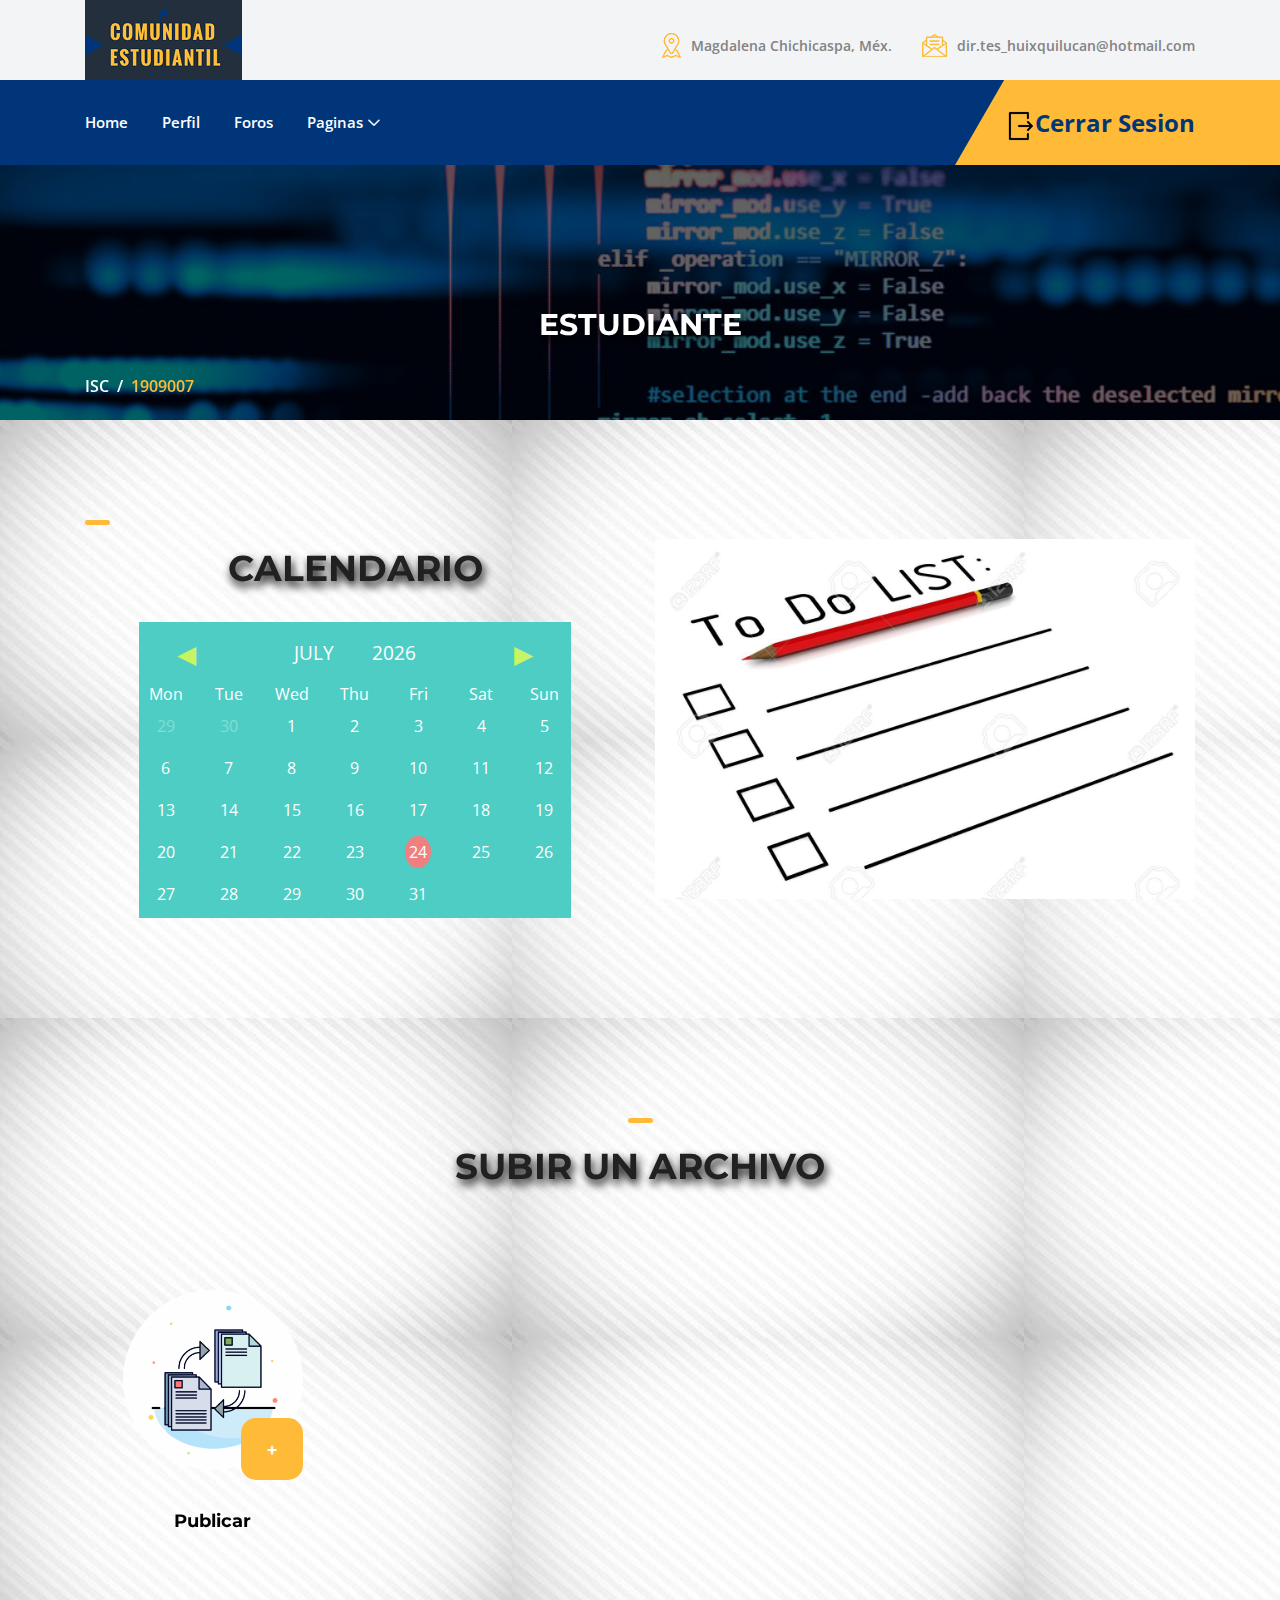
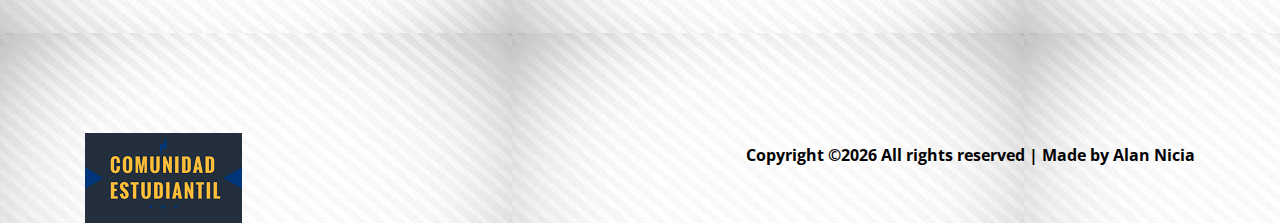
<file: perfil.html>
<!DOCTYPE html>
<html lang="es">

<head>
    <meta charset="UTF-8">
    <meta name="description" content="">
    <meta http-equiv="X-UA-Compatible" content="IE=edge">
    <meta name="viewport" content="width=device-width, initial-scale=1, shrink-to-fit=no">
    <!-- The above 4 meta tags *must* come first in the head; any other head content must come *after* these tags -->

    <!-- Title -->
    <title>Comunidad Estudiantil - Perfil</title>

    <!-- Favicon -->
    <link rel="icon" href="img/core-img/iconoprin.png">

    <!-- Stylesheet -->
    <link rel="stylesheet" href="style.css">
    <link rel="stylesheet" href="css/estilos.css">

</head>

<body>
    <!-- Preloader -->
    <div class="preloader d-flex align-items-center justify-content-center">
        <div class="lds-ellipsis">
            <div></div>
            <div></div>
            <div></div>
            <div></div>
        </div>
    </div>

    <!-- ##### Header Area Start ##### -->
    <header class="header-area">
        <!-- Top Header Area -->
        <div class="top-header-area">
            <div class="container h-100">
                <div class="row h-100 align-items-center">
                    <div class="col-12 d-flex justify-content-between">
                        <!-- Logo Area -->
                        <div class="logo">
                            <a href="index.html"><img src="img/core-img/logprin.png" alt=""></a>
                        </div>

                        <!-- Top Contact Info -->
                        <div class="top-contact-info d-flex align-items-center">
                            <a href="#" data-toggle="tooltip" data-placement="bottom" title="Barrio, El Río s/n, 52773 Magdalena Chichicaspa, Méx."><img src="img/core-img/placeholder.png" alt=""> <span>Magdalena Chichicaspa, Méx.</span></a>
                            <a href="#" data-toggle="tooltip" data-placement="bottom" title="dir.tes_huixquilucan@hotmail.com"><img src="img/core-img/message.png" alt=""> <span>dir.tes_huixquilucan@hotmail.com</span></a>
                        </div>
                    </div>
                </div>
            </div>
        </div>

        <!-- Navbar Area -->
        <div class="credit-main-menu" id="sticker">
            <div class="classy-nav-container breakpoint-off">
                <div class="container">
                    <!-- Menu -->
                    <nav class="classy-navbar justify-content-between" id="creditNav">

                        <!-- Navbar Toggler -->
                        <div class="classy-navbar-toggler">
                            <span class="navbarToggler"><span></span><span></span><span></span></span>
                        </div>

                        <!-- Menu -->
                        <div class="classy-menu">

                            <!-- Close Button -->
                            <div class="classycloseIcon">
                                <div class="cross-wrap"><span class="top"></span><span class="bottom"></span></div>
                            </div>

                            <!-- Nav Start -->
                            <div class="classynav">
                                <ul>
                                    <li><a href="index.html">Home</a></li>
                                    <li><a href="perfil.html">Perfil</a></li>
                                    <li><a href="foros.html">Foros</a></li>
                                    <li><a href="#">Paginas</a>
                                        <ul class="dropdown">
                                            <li><a href="index.html">Home</a></li>
                                            <li><a href="perfil.html">Perfil</a></li>
                                            <li><a href="foros.html">Foros</a></li>
                                            <li><a href="registrarse.html">Registrarse</a></li>
                                        </ul>
                                    </li>
                                </ul>
                            </div>
                            <!-- Nav End -->
                        </div>

                        <!-- Contact -->
                        <div class="contact">
                            <a href="#"><img src="img/core-img/logout.ico" alt="">Cerrar Sesion</a>
                        </div>
                    </nav>
                </div>
            </div>
        </div>
    </header>
    <!-- ##### Header Area End ##### -->

    <!-- ##### Breadcrumb Area Start ##### -->
    <section class="breadcrumb-area bg-img bg-overlay jarallax" style="background-image: url(img/bg-img/1.png);">

        <div class="container h-100">
            <div class="row h-100 align-items-center">
                <div class="col-12">
                    <div class="breadcrumb-content">
                        <h2><br><br><br>Estudiante</h2>
                        <nav aria-label="breadcrumb">
                            <ol class="breadcrumb">
                                <li class="breadcrumb-item"><a href="#">ISC</a></li>
                                <li class="breadcrumb-item active" aria-current="page">1909007</li>
                            </ol>
                        </nav>
                    </div>
                </div>
            </div>
        </div>
    </section>
    <!-- ##### Breadcrumb Area End ##### -->

    <!-- ##### About Area Start ###### -->
    <section class="miscellaneous-area bg-gray section-padding-100-0" style="background-image: url(img/bg-img/blanco.jpg);">
        <div class="container">
            <div class="row align-items-center">
                <div class="col-12 col-md-6">
                    <div class="about-content mb-100">
                        <!-- Section Heading -->
                        <div class="section-heading">
                            <div class="line"></div>
                            <h2>Calendario</h2>
                        </div>
<!--##Inicia Calendario-->
                        <div class="calendar">
                            <div class="calendar__info">
                                <div class="calendar__prev" id="prev-month">&#9664;</div>
                                <div class="calendar__month" id="month"></div>
                                <div class="calendar__year" id="year"></div>
                                <div class="calendar__next" id="next-month">&#9654;</div>
                            </div>

                            <div class="calendar__week">
                                <div class="calendar__day calendar__item">Mon</div>
                                <div class="calendar__day calendar__item">Tue</div>
                                <div class="calendar__day calendar__item">Wed</div>
                                <div class="calendar__day calendar__item">Thu</div>
                                <div class="calendar__day calendar__item">Fri</div>
                                <div class="calendar__day calendar__item">Sat</div>
                                <div class="calendar__day calendar__item">Sun</div>
                            </div>

                            <div class="calendar__dates" id="dates"></div>
                        </div>
                    </div>
                </div>
                <div class="col-12 col-md-6">
                    <div class="about-thumbnail mb-100">
                        <img src="img/bg-img/tareas.jpg" alt="">
                    </div>

                </div>
            </div>
        </div>
    </section>
    <!-- ##### About Area End ###### -->

    <!-- ##### Team Member Area Start ##### -->
        <section class="miscellaneous-area bg-gray section-padding-100-0" style="background-image: url(img/bg-img/blanco.jpg);">
        <div class="container">
            <div class="row">
                <div class="col-12">
                    <!-- Section Heading -->
                    <div class="section-heading text-center mb-100">
                        <div class="line"></div>
                        <h2>Subir un archivo</h2>
                    </div>
                </div>
            </div>

            <div class="row">

                <!-- Single Team Member Area -->
                <div class="col-12 col-sm-6 col-lg-3">
                    <div class="single-team-member-area mb-100">
                        <div class="team-thumb">
                            <img src="img/bg-img/comp.jpg" alt="">
                            <!-- View More -->
                            <div class="view-more">
                                <a href="#">+</a>
                            </div>
                        </div>
                        <div class="team-info">
                            <h5>Publicar</h5>
                        </div>
                    </div>
                </div>
    </section>
    <!-- ##### Team Member Area End ##### -->

        <!-- Copywrite Area -->
            <section class="miscellaneous-area bg-gray section-padding-100-0" style="background-image: url(img/bg-img/blanco.jpg);">
        <div class="copywrite-area">
            <div class="container">
                <div class="row">
                    <div class="col-12">
                        <div class="copywrite-content d-flex flex-wrap justify-content-between align-items-center">
                            <!-- Footer Logo -->
                            <a href="index.html" class="footer-logo"><img src="img/core-img/logprin.png" alt=""></a>

                            <!-- Copywrite Text -->
                            <p class="copywrite-text"><a href="#"><!-- Link back to Colorlib can't be removed. Template is licensed under CC BY 3.0. -->
Copyright &copy;<script>document.write(new Date().getFullYear());</script> All rights reserved | Made by <a href="https://www.facebook.com/people/Lance-Nicia/100002253748247" target="_blank">Alan Nicia</a>
<!-- Link back to Colorlib can't be removed. Template is licensed under CC BY 3.0. --></p>
                        </div>
                    </div>
                </div>
            </div>
        </div>
    </footer>
    <!-- ##### Footer Area Start ##### -->

    <!-- ##### All Javascript Script ##### -->
    <!-- jQuery-2.2.4 js -->
    <script src="js/jquery/jquery-2.2.4.min.js"></script>
    <!-- Popper js -->
    <script src="js/bootstrap/popper.min.js"></script>
    <!-- Bootstrap js -->
    <script src="js/bootstrap/bootstrap.min.js"></script>
    <!-- All Plugins js -->
    <script src="js/plugins/plugins.js"></script>
    <!-- Active js -->
    <script src="js/active.js"></script>
    <script type="text/javascript" src="js/acciones.js"></script>
</body>

</html>
</file>
<file: style.css>
/* [Core Stylesheet - 1.0] */
/* :: 1.0 Import Fonts */
@import url("https://fonts.googleapis.com/css?family=Montserrat:300,400,500,600,700|Open+Sans:300,400,600,700");
/* :: 2.0 Import All CSS */
@import url(css/bootstrap.min.css);
@import url(css/classy-nav.css);
@import url(css/owl.carousel.min.css);
@import url(css/animate.css);
@import url(css/font-awesome.min.css);
@import url(css/credit-icon.css);
/* :: 3.0 Base CSS */
* {
  margin: 0;
  padding: 0; }

body {
  font-family: "Open Sans", sans-serif;
  font-size: 14px; }

h1,
h2,
h3,
h4,
h5,
h6 {
  font-family: "Montserrat", sans-serif;
  color: #000000;
  line-height: 1.3;
  font-weight: 700; }

p {
  color: #838383;
  font-size: 15px;
  line-height: 2;
  font-weight: 400; }

a,
a:hover,
a:focus {
  -webkit-transition-duration: 500ms;
  transition-duration: 500ms;
  text-decoration: none;
  outline: 0 solid transparent;
  color: #000000;
  font-weight: 700;
  font-size: 16px; }

ul,
ol {
  margin: 0; }
  ul li,
  ol li {
    list-style: none; }

img {
  height: auto;
  max-width: 100%; }

/* :: 3.1.0 Spacing */
.mt-15 {
  margin-top: 15px !important; }

.mt-30 {
  margin-top: 30px !important; }

.mt-50 {
  margin-top: 50px !important; }

.mt-70 {
  margin-top: 70px !important; }

.mt-100 {
  margin-top: 100px !important; }

.mb-15 {
  margin-bottom: 15px !important; }

.mb-30 {
  margin-bottom: 30px !important; }

.mb-50 {
  margin-bottom: 50px !important; }

.mb-70 {
  margin-bottom: 70px !important; }

.mb-100 {
  margin-bottom: 100px !important; }

.ml-15 {
  margin-left: 15px !important; }

.ml-30 {
  margin-left: 30px !important; }

.ml-50 {
  margin-left: 50px !important; }

.mr-15 {
  margin-right: 15px !important; }

.mr-30 {
  margin-right: 30px !important; }

.mr-50 {
  margin-right: 50px !important; }

/* :: 3.2.0 Height */
.height-400 {
  height: 400px !important; }

.height-500 {
  height: 500px !important; }

.height-600 {
  height: 600px !important; }

.height-700 {
  height: 700px !important; }

.height-800 {
  height: 800px !important; }

/* :: 3.3.0 Section Padding */
.section-padding-100 {
  padding-top: 100px;
  padding-bottom: 100px; }

.section-padding-100-0 {
  padding-top: 100px;
  padding-bottom: 0; }

.section-padding-0-100 {
  padding-top: 0;
  padding-bottom: 100px; }

.section-padding-100-70 {
  padding-top: 100px;
  padding-bottom: 70px; }

/* :: 3.4.0 Preloader */
.preloader {
  background-color: #003679;
  width: 100%;
  height: 100%;
  position: fixed;
  top: 0;
  left: 0;
  right: 0;
  z-index: 99999; }
  .preloader .lds-ellipsis {
    display: inline-block;
    position: relative;
    width: 64px;
    height: 64px; }
    .preloader .lds-ellipsis div {
      position: absolute;
      top: 27px;
      width: 11px;
      height: 11px;
      border-radius: 50%;
      background: #ffbb38;
      animation-timing-function: cubic-bezier(0, 1, 1, 0); }
      .preloader .lds-ellipsis div:nth-child(1) {
        left: 6px;
        -webkit-animation: lds-ellipsis1 0.6s infinite;
        animation: lds-ellipsis1 0.6s infinite; }
      .preloader .lds-ellipsis div:nth-child(2) {
        left: 6px;
        -webkit-animation: lds-ellipsis2 0.6s infinite;
        animation: lds-ellipsis2 0.6s infinite; }
      .preloader .lds-ellipsis div:nth-child(3) {
        left: 26px;
        -webkit-animation: lds-ellipsis2 0.6s infinite;
        animation: lds-ellipsis2 0.6s infinite; }
      .preloader .lds-ellipsis div:nth-child(4) {
        left: 45px;
        -webkit-animation: lds-ellipsis3 0.6s infinite;
        animation: lds-ellipsis3 0.6s infinite; }

@-webkit-keyframes lds-ellipsis1 {
  0% {
    -webkit-transform: scale(0);
    transform: scale(0); }
  100% {
    -webkit-transform: scale(1);
    transform: scale(1); } }
@keyframes lds-ellipsis1 {
  0% {
    -webkit-transform: scale(0);
    transform: scale(0); }
  100% {
    -webkit-transform: scale(1);
    transform: scale(1); } }
@-webkit-keyframes lds-ellipsis3 {
  0% {
    -webkit-transform: scale(1);
    transform: scale(1); }
  100% {
    -webkit-transform: scale(0);
    transform: scale(0); } }
@keyframes lds-ellipsis3 {
  0% {
    -webkit-transform: scale(1);
    transform: scale(1); }
  100% {
    -webkit-transform: scale(0);
    transform: scale(0); } }
@-webkit-keyframes lds-ellipsis2 {
  0% {
    -webkit-transform: translate(0, 0);
    transform: translate(0, 0); }
  100% {
    -webkit-transform: translate(19px, 0);
    transform: translate(19px, 0); } }
@keyframes lds-ellipsis2 {
  0% {
    -webkit-transform: translate(0, 0);
    transform: translate(0, 0); }
  100% {
    -webkit-transform: translate(19px, 0);
    transform: translate(19px, 0); } }
/* :: 3.5.0 Miscellaneous */
.jarallax {
  position: relative;
  z-index: 0; }

.jarallax > .jarallax-img {
  position: absolute;
  object-fit: cover;
  font-family: 'object-fit: cover;';
  top: 0;
  left: 0;
  width: 100%;
  height: 100%;
  z-index: -1; }

.section-heading {
  position: relative;
  z-index: 1;
  margin-bottom: 30px; }
  .section-heading .line {
    width: 25px;
    height: 5px;
    border-radius: 3px;
    background-color: #ffbb38;
    margin-bottom: 20px; }
  .section-heading p {
    font-size: 12px;
    margin-bottom: 0;
    letter-spacing: 2px;
    color: #a5a5a5;
    text-transform: uppercase; }
  .section-heading h2 {
    font-size: 36px;
    color: #212121;
    font-weight: 700;
    margin-bottom: 0; }
    @media only screen and (min-width: 992px) and (max-width: 1199px) {
      .section-heading h2 {
        font-size: 28px; } }
    @media only screen and (min-width: 768px) and (max-width: 991px) {
      .section-heading h2 {
        font-size: 24px; } }
    @media only screen and (max-width: 767px) {
      .section-heading h2 {
        font-size: 24px; } }
  .section-heading.white .line {
    background-color: #ffffff; }
  .section-heading.white p,
  .section-heading.white h2 {
    color: #ffffff; }
  .section-heading.text-center .line {
    margin-left: auto;
    margin-right: auto; }

.box-shadow {
  position: relative;
  z-index: 1; }
  .box-shadow:hover {
    box-shadow: 0 0 24px rgba(0, 0, 0, 0.2); }

.tooltip-inner {
  background-color: #ffbb38;
  box-shadow: 0 0 24px rgba(0, 0, 0, 0.2); }

.tooltip .arrow::before {
  border-bottom-color: #ffbb38; }

.bg-img {
  background-position: center center;
  background-size: cover;
  background-repeat: no-repeat; }

.bg-white {
  background-color: #ffffff !important; }

.bg-dark {
  background-color: #000000 !important; }

.bg-transparent {
  background-color: transparent !important; }

.bg-gray {
  background-color: #f1f7f9; }

.font-bold {
  font-weight: 700; }

.font-light {
  font-weight: 300; }

.bg-overlay {
  position: relative;
  z-index: 2;
  background-position: center center;
  background-size: cover; }
  .bg-overlay::after {
    background-color: rgba(0, 0, 0, 0.61);
    position: absolute;
    z-index: -1;
    top: 0;
    left: 0;
    width: 100%;
    height: 100%;
    content: ""; }

.bg-fixed {
  background-attachment: fixed !important; }

/* :: 3.6.0 ScrollUp */
#scrollUp {
  background-color: #003679;
  border-radius: 5px 0 0 5px;
  bottom: 70px;
  color: #ffffff;
  font-size: 10px;
  padding: 12px 0;
  height: 60px;
  line-height: 1.5;
  right: 0;
  text-align: center;
  width: 35px;
  -webkit-transition-duration: 500ms;
  transition-duration: 500ms;
  font-weight: 700;
  box-shadow: 0 1px 5px 2px rgba(0, 0, 0, 0.15);
  text-transform: uppercase; }
  #scrollUp i {
    font-size: 18px;
    display: block; }
  #scrollUp:hover {
    background-color: #ffbb38;
    color: #ffffff; }

/* :: 3.7.0 Credit Button */
.credit-btn {
  -webkit-transition-duration: 500ms;
  transition-duration: 500ms;
  background-color: #ffbb38;
  position: relative;
  z-index: 1;
  display: inline-block;
  min-width: 175px;
  height: 48px;
  color: #ffffff;
  border-radius: 5px;
  padding: 0 30px;
  font-size: 14px;
  line-height: 48px;
  font-weight: 700;
  text-transform: uppercase; }
  .credit-btn:hover, .credit-btn:focus {
    font-size: 14px;
    font-weight: 700;
    background-color: #003679;
    color: #ffffff; }
  .credit-btn.btn-2 {
    background-color: #003679;
    color: #ffffff; }
    .credit-btn.btn-2:hover, .credit-btn.btn-2:focus {
      background-color: #ffbb38;
      color: #ffffff; }
  .credit-btn.btn-3 {
    background-color: transparent;
    color: #003679;
    border: 2px solid #003679;
    line-height: 44px; }
    .credit-btn.btn-3:hover, .credit-btn.btn-3:focus {
      border: 2px solid #003679;
      background-color: #003679;
      color: #ffffff; }

/* :: 4.0 Header Area CSS */
.header-area {
  position: relative;
  z-index: 1000;
  width: 100%; }
  .header-area .top-header-area {
    position: relative;
    z-index: 1;
    width: 100%;
    height: 80px;
    background-color: #f2f4f6; }
    .header-area .top-header-area .top-contact-info {
      position: relative;
      z-index: 1; }
      .header-area .top-header-area .top-contact-info a {
        display: inline-block;
        color: #838383;
        font-size: 14px;
        margin-bottom: 0;
        display: -webkit-box;
        display: -ms-flexbox;
        display: flex;
        -webkit-box-align: center;
        -ms-flex-align: center;
        -ms-grid-row-align: center;
        align-items: center;
        font-weight: 600; }
        .header-area .top-header-area .top-contact-info a img {
          margin-right: 10px; }
        @media only screen and (max-width: 767px) {
          .header-area .top-header-area .top-contact-info a span {
            display: none; } }
        .header-area .top-header-area .top-contact-info a:first-child {
          margin-right: 30px; }
        .header-area .top-header-area .top-contact-info a:hover, .header-area .top-header-area .top-contact-info a:focus {
          color: #003679; }
        @media only screen and (min-width: 768px) and (max-width: 991px) {
          .header-area .top-header-area .top-contact-info a {
            font-size: 13px; } }
  .header-area .credit-main-menu {
    position: relative;
    width: 100%;
    z-index: 1;
    background-color: #ffbb38; }
    .header-area .credit-main-menu::after {
      width: 50%;
      height: 100%;
      background-color: #003679;
      position: absolute;
      top: 0;
      left: 0;
      content: '';
      z-index: 1; }
    .header-area .credit-main-menu .classy-nav-container {
      background-color: transparent; }
    .header-area .credit-main-menu .classy-navbar {
      height: 85px;
      padding: 0;
      background-color: #003679; }
      @media only screen and (max-width: 767px) {
        .header-area .credit-main-menu .classy-navbar {
          height: 70px; } }
      .header-area .credit-main-menu .classy-navbar .classynav ul li a {
        font-weight: 600;
        text-transform: capitalize;
        font-size: 15px;
        padding: 0 15px;
        color: #ffffff; }
        .header-area .credit-main-menu .classy-navbar .classynav ul li a:hover, .header-area .credit-main-menu .classy-navbar .classynav ul li a:focus {
          color: #ffbb38; }
        @media only screen and (min-width: 992px) and (max-width: 1199px) {
          .header-area .credit-main-menu .classy-navbar .classynav ul li a {
            font-size: 14px; } }
        @media only screen and (min-width: 768px) and (max-width: 991px) {
          .header-area .credit-main-menu .classy-navbar .classynav ul li a {
            color: #003679; } }
        @media only screen and (max-width: 767px) {
          .header-area .credit-main-menu .classy-navbar .classynav ul li a {
            color: #003679; } }
      .header-area .credit-main-menu .classy-navbar .classynav > ul > li:first-child a {
        padding-left: 0; }
        @media only screen and (min-width: 768px) and (max-width: 991px) {
          .header-area .credit-main-menu .classy-navbar .classynav > ul > li:first-child a {
            padding-left: 15px; } }
        @media only screen and (max-width: 767px) {
          .header-area .credit-main-menu .classy-navbar .classynav > ul > li:first-child a {
            padding-left: 15px; } }
      .header-area .credit-main-menu .classy-navbar .classynav ul li.megamenu-item > a::after,
      .header-area .credit-main-menu .classy-navbar .classynav ul li.has-down > a::after {
        color: #ffffff; }
        @media only screen and (min-width: 768px) and (max-width: 991px) {
          .header-area .credit-main-menu .classy-navbar .classynav ul li.megamenu-item > a::after,
          .header-area .credit-main-menu .classy-navbar .classynav ul li.has-down > a::after {
            color: #003679; } }
        @media only screen and (max-width: 767px) {
          .header-area .credit-main-menu .classy-navbar .classynav ul li.megamenu-item > a::after,
          .header-area .credit-main-menu .classy-navbar .classynav ul li.has-down > a::after {
            color: #003679; } }
      .header-area .credit-main-menu .classy-navbar .classynav ul li ul li a {
        color: #003679;
        font-size: 14px; }
      .header-area .credit-main-menu .classy-navbar .contact {
        position: relative;
        z-index: 1;
        padding-left: 50px;
        height: 100%;
        overflow-y: hidden;
        overflow-x: hidden; }
        .header-area .credit-main-menu .classy-navbar .contact::before {
          width: 100%;
          height: 200%;
          content: '';
          position: absolute;
          top: 42%;
          left: 0;
          z-index: -1;
          background-color: #ffbb38;
          -webkit-transform: rotate(30deg);
          transform: rotate(30deg); }
        .header-area .credit-main-menu .classy-navbar .contact::after {
          width: 1000%;
          height: 100%;
          content: '';
          position: absolute;
          top: 0;
          left: 62px;
          z-index: -1;
          background-color: #ffbb38; }
        .header-area .credit-main-menu .classy-navbar .contact a {
          display: inline-block;
          font-size: 24px;
          color: #003679;
          font-weight: 700;
          line-height: 85px; }
          .header-area .credit-main-menu .classy-navbar .contact a:hover {
            color: #ffffff; }
          @media only screen and (min-width: 992px) and (max-width: 1199px) {
            .header-area .credit-main-menu .classy-navbar .contact a {
              font-size: 20px; } }
          @media only screen and (min-width: 768px) and (max-width: 991px) {
            .header-area .credit-main-menu .classy-navbar .contact a {
              font-size: 18px; } }
          @media only screen and (max-width: 767px) {
            .header-area .credit-main-menu .classy-navbar .contact a {
              font-size: 14px;
              line-height: 70px; } }
  .header-area .is-sticky .credit-main-menu {
    box-shadow: 0 7px 40px 0 rgba(0, 0, 0, 0.3); }

/* :: 5.0 Hero Area CSS */
.hero-area {
  position: relative;
  z-index: 1; }
  .hero-area .owl-dots {
    display: -webkit-box;
    display: -ms-flexbox;
    display: flex;
    -webkit-box-pack: center;
    -ms-flex-pack: center;
    justify-content: center;
    position: absolute;
    width: 100%;
    z-index: 100;
    bottom: 30px;
    left: 0;
    right: 0; }
    .hero-area .owl-dots .owl-dot {
      width: 8px;
      height: 8px;
      background-color: #d2d2d2;
      border-radius: 50%;
      margin: 0 6px; }
      .hero-area .owl-dots .owl-dot.active {
        background-color: #ffbb38; }
  .hero-area .owl-prev,
  .hero-area .owl-next {
    position: absolute;
    width: 46px;
    height: 46px;
    border-radius: 50%;
    top: 50%;
    margin-top: -23px;
    font-size: 18px;
    color: #ffffff;
    background-color: #003679;
    left: 20px;
    text-align: center;
    -webkit-transition-duration: 500ms;
    transition-duration: 500ms;
    line-height: 46px;
    opacity: 0;
    visibility: hidden; }
    @media only screen and (max-width: 767px) {
      .hero-area .owl-prev,
      .hero-area .owl-next {
        left: 10px; } }
    .hero-area .owl-prev:hover,
    .hero-area .owl-next:hover {
      background-color: #ffbb38;
      color: #ffffff; }
  .hero-area .owl-next {
    left: auto;
    right: 20px; }
    @media only screen and (max-width: 767px) {
      .hero-area .owl-next {
        right: 10px; } }
  .hero-area:hover .owl-next,
  .hero-area:hover .owl-prev {
    opacity: 1;
    visibility: visible; }

.single-slide {
  position: relative;
  z-index: 99;
  width: 100%;
  height: 760px;
  background-color: #ffffff;
  overflow: hidden; }
  @media only screen and (min-width: 992px) and (max-width: 1199px) {
    .single-slide {
      height: 600px; } }
  @media only screen and (min-width: 768px) and (max-width: 991px) {
    .single-slide {
      height: 600px; } }
  @media only screen and (max-width: 767px) {
    .single-slide {
      height: 600px; } }
  .single-slide .slide-bg-img {
    position: absolute;
    width: 100%;
    height: 100%;
    z-index: -12;
    top: 0;
    left: 0;
    right: 0;
    bottom: 0;
    -webkit-animation: slide-bg linear 10000ms infinite;
    animation: slide-bg linear 10000ms infinite; }
  .single-slide .slide-du-indicator {
    position: absolute;
    z-index: 10;
    width: 0;
    height: 2px;
    background-color: #ffbb38;
    left: 0;
    bottom: 0;
    -webkit-animation: slide-du-indicator linear 10000ms infinite;
    animation: slide-du-indicator linear 10000ms infinite; }
  .single-slide .welcome-text {
    position: relative;
    z-index: 1; }
    .single-slide .welcome-text h6 {
      font-size: 18px;
      font-weight: 400;
      color: #ffffff;
      margin-bottom: 15px; }
    .single-slide .welcome-text h2 {
      font-size: 70px;
      color: #ffffff;
      font-weight: 600;
      margin-bottom: 10px;
      text-transform: uppercase; }
      .single-slide .welcome-text h2 span {
        color: #ffbb38; }
      @media only screen and (min-width: 992px) and (max-width: 1199px) {
        .single-slide .welcome-text h2 {
          font-size: 48px; } }
      @media only screen and (min-width: 768px) and (max-width: 991px) {
        .single-slide .welcome-text h2 {
          font-size: 42px; } }
      @media only screen and (max-width: 767px) {
        .single-slide .welcome-text h2 {
          font-size: 24px; } }
    .single-slide .welcome-text p {
      font-size: 16px;
      color: #ffffff; }

@-webkit-keyframes slide-du-indicator {
  0% {
    width: 0; }
  100% {
    width: 100%; } }
@keyframes slide-du-indicator {
  0% {
    width: 0; }
  100% {
    width: 100%; } }
@-webkit-keyframes slide-bg {
  0% {
    -webkit-transform: scale(1.3);
    transform: scale(1.3); }
  100% {
    -webkit-transform: scale(1);
    transform: scale(1); } }
@keyframes slide-bg {
  0% {
    -webkit-transform: scale(1.3);
    transform: scale(1.3); }
  100% {
    -webkit-transform: scale(1);
    transform: scale(1); } }
/* :: 6.0 Features Area CSS */
.single-features-area {
  position: relative;
  z-index: 1; }
  .single-features-area h6 {
    font-size: 18px;
    color: #6e6e6e;
    margin-bottom: 0;
    font-family: "Open Sans", sans-serif;
    font-weight: 600;
    line-height: 1.8; }
  .single-features-area img {
    margin-bottom: 15px; }
  .single-features-area h5 {
    font-size: 18px;
    margin-bottom: 0;
    -webkit-transition-duration: 500ms;
    transition-duration: 500ms; }
    @media only screen and (min-width: 992px) and (max-width: 1199px) {
      .single-features-area h5 {
        font-size: 15px; } }
  .single-features-area:hover h5 {
    color: #ffbb38; }

/* :: 7.0 Special Feature CSS */
.special-feature-area {
  position: relative;
  z-index: 1; }
  .special-feature-area .special-feature-content {
    -webkit-box-flex: 0;
    -ms-flex: 0 0 50%;
    flex: 0 0 50%;
    max-width: 50%;
    width: 50%;
    background-color: #ffbb38; }
    @media only screen and (max-width: 767px) {
      .special-feature-area .special-feature-content {
        -webkit-box-flex: 0;
        -ms-flex: 0 0 100%;
        flex: 0 0 100%;
        max-width: 100%;
        width: 100%; } }
    .special-feature-area .special-feature-content .feature-text {
      position: relative;
      z-index: 1;
      max-width: 555px;
      margin-left: auto;
      padding-right: 70px; }
      .special-feature-area .special-feature-content .feature-text h6 {
        color: #ffffff;
        line-height: 1.7;
        margin-bottom: 50px;
        font-weight: 600; }
        @media only screen and (min-width: 768px) and (max-width: 991px) {
          .special-feature-area .special-feature-content .feature-text h6 {
            font-size: 14px; } }
        @media only screen and (max-width: 767px) {
          .special-feature-area .special-feature-content .feature-text h6 {
            font-size: 14px; } }
      @media only screen and (min-width: 992px) and (max-width: 1199px) {
        .special-feature-area .special-feature-content .feature-text {
          max-width: 465px;
          padding-right: 40px; } }
      @media only screen and (min-width: 768px) and (max-width: 991px) {
        .special-feature-area .special-feature-content .feature-text {
          max-width: 350px;
          padding-right: 20px; } }
      @media only screen and (max-width: 767px) {
        .special-feature-area .special-feature-content .feature-text {
          max-width: 100%;
          padding-right: 15px;
          padding-left: 15px; } }
  .special-feature-area .special-feature-thumbnail {
    -webkit-box-flex: 0;
    -ms-flex: 0 0 50%;
    flex: 0 0 50%;
    max-width: 50%;
    width: 50%; }
    @media only screen and (max-width: 767px) {
      .special-feature-area .special-feature-thumbnail {
        -webkit-box-flex: 0;
        -ms-flex: 0 0 100%;
        flex: 0 0 100%;
        max-width: 100%;
        width: 100%;
        height: 250px; } }
  .special-feature-area.style-2 .special-feature-content {
    background-color: #003679; }
    .special-feature-area.style-2 .special-feature-content .feature-text {
      margin-left: 0;
      margin-right: auto;
      padding-right: 0;
      padding-left: 70px; }
      @media only screen and (min-width: 992px) and (max-width: 1199px) {
        .special-feature-area.style-2 .special-feature-content .feature-text {
          padding-left: 40px; } }
      @media only screen and (min-width: 768px) and (max-width: 991px) {
        .special-feature-area.style-2 .special-feature-content .feature-text {
          padding-left: 20px; } }
      @media only screen and (max-width: 767px) {
        .special-feature-area.style-2 .special-feature-content .feature-text {
          padding-left: 15px;
          padding-right: 15px; } }

/* :: 8.0 CTA Area CSS */
.cta-area {
  position: relative;
  z-index: 1; }
  .cta-area .cta-thumbnail {
    -webkit-box-flex: 0;
    -ms-flex: 0 0 50%;
    flex: 0 0 50%;
    max-width: 50%;
    width: 50%; }
    @media only screen and (min-width: 768px) and (max-width: 991px) {
      .cta-area .cta-thumbnail {
        -webkit-box-flex: 0;
        -ms-flex: 0 0 100%;
        flex: 0 0 100%;
        max-width: 100%;
        width: 100%;
        height: 400px; } }
    @media only screen and (max-width: 767px) {
      .cta-area .cta-thumbnail {
        -webkit-box-flex: 0;
        -ms-flex: 0 0 100%;
        flex: 0 0 100%;
        max-width: 100%;
        width: 100%;
        height: 280px; } }
  .cta-area .cta-content {
    position: relative;
    z-index: 1;
    padding: 100px 5%;
    -webkit-box-flex: 0;
    -ms-flex: 0 0 50%;
    flex: 0 0 50%;
    max-width: 50%;
    width: 50%;
    background-color: #ffbb38; }
    @media only screen and (min-width: 768px) and (max-width: 991px) {
      .cta-area .cta-content {
        -webkit-box-flex: 0;
        -ms-flex: 0 0 100%;
        flex: 0 0 100%;
        max-width: 100%;
        width: 100%; } }
    @media only screen and (max-width: 767px) {
      .cta-area .cta-content {
        -webkit-box-flex: 0;
        -ms-flex: 0 0 100%;
        flex: 0 0 100%;
        max-width: 100%;
        width: 100%; } }
    .cta-area .cta-content h6 {
      color: #ffffff;
      font-weight: 600;
      font-family: "Open Sans", sans-serif;
      line-height: 1.8; }
    .cta-area .cta-content .single-skils-area .skills-text span {
      color: #ffffff;
      font-size: 18px;
      font-weight: 700; }
    .cta-area .cta-content .single-skils-area p {
      margin-bottom: 0;
      font-family: "Open Sans", sans-serif;
      letter-spacing: 2px;
      color: #ffffff;
      text-transform: uppercase; }

.cta-2-area {
  position: relative;
  z-index: 1;
  background-color: #003679;
  padding-top: 50px; }
  .cta-2-area .cta-content .cta-text {
    position: relative;
    z-index: 1;
    margin-bottom: 50px; }
    .cta-2-area .cta-content .cta-text h4 {
      color: #ffffff;
      font-family: "Open Sans", sans-serif;
      margin-bottom: 0;
      font-weight: 600; }
      @media only screen and (min-width: 768px) and (max-width: 991px) {
        .cta-2-area .cta-content .cta-text h4 {
          font-size: 18px; } }
    .cta-2-area .cta-content .cta-text p {
      color: #ffffff;
      font-size: 14px;
      margin-bottom: 0; }
    @media only screen and (max-width: 767px) {
      .cta-2-area .cta-content .cta-text {
        -webkit-box-flex: 0;
        -ms-flex: 0 0 100%;
        flex: 0 0 100%;
        max-width: 100%;
        width: 100%; } }
  .cta-2-area .cta-content .cta-btn {
    position: relative;
    z-index: 1;
    margin-bottom: 50px; }
    @media only screen and (max-width: 767px) {
      .cta-2-area .cta-content .cta-btn {
        -webkit-box-flex: 0;
        -ms-flex: 0 0 100%;
        flex: 0 0 100%;
        max-width: 100%;
        width: 100%; } }

.contact--area .section-heading h2,
.news--area .section-heading h2 {
  font-size: 24px; }

.news--area {
  position: relative;
  z-index: 1; }

.single-news-area {
  position: relative;
  z-index: 1;
  margin-bottom: 15px; }
  .single-news-area:last-child {
    margin-bottom: 0; }
  .single-news-area .news-thumbnail {
    -webkit-box-flex: 0;
    -ms-flex: 0 0 37%;
    flex: 0 0 37%;
    max-width: 37%;
    width: 37%; }
  .single-news-area .news-content {
    -webkit-box-flex: 0;
    -ms-flex: 0 0 63%;
    flex: 0 0 63%;
    max-width: 63%;
    width: 63%;
    padding-left: 15px; }
    .single-news-area .news-content span {
      font-size: 10px;
      color: #ffffff;
      background-color: #ffbb38;
      padding: 3px 15px;
      border-radius: 30px;
      display: inline-block;
      margin-bottom: 5px; }
    .single-news-area .news-content a {
      display: block;
      font-weight: 400;
      font-size: 16px;
      margin-bottom: 0; }
      .single-news-area .news-content a:hover, .single-news-area .news-content a:focus {
        color: #ffbb38; }
    .single-news-area .news-content .news-meta a {
      position: relative;
      z-index: 1;
      display: inline-block;
      font-size: 12px;
      color: #838383;
      font-weight: 600;
      margin-bottom: 0;
      line-height: 1; }
      .single-news-area .news-content .news-meta a img {
        margin-right: 5px; }
      .single-news-area .news-content .news-meta a:last-child {
        margin-left: 31px; }
        .single-news-area .news-content .news-meta a:last-child::after {
          content: '|';
          position: absolute;
          top: 0;
          left: -20px;
          z-index: 1; }
      .single-news-area .news-content .news-meta a:hover, .single-news-area .news-content .news-meta a:focus {
        color: #ffbb38; }
      @media only screen and (min-width: 992px) and (max-width: 1199px) {
        .single-news-area .news-content .news-meta a {
          font-size: 10px; } }
      @media only screen and (max-width: 767px) {
        .single-news-area .news-content .news-meta a {
          font-size: 10px; } }

.contact--area {
  position: relative;
  z-index: 1; }
  .contact--area .contact-content {
    padding: 55px 45px;
    background-color: #ffffff;
    border: 1px solid #afbace; }
    @media only screen and (min-width: 992px) and (max-width: 1199px) {
      .contact--area .contact-content {
        padding: 30px; } }
    @media only screen and (max-width: 767px) {
      .contact--area .contact-content {
        padding: 20px; } }
    .contact--area .contact-content .single-contact-content {
      position: relative;
      z-index: 1;
      margin-bottom: 45px; }
      .contact--area .contact-content .single-contact-content:last-child {
        margin-bottom: 0; }
      .contact--area .contact-content .single-contact-content .icon {
        -webkit-box-flex: 0;
        -ms-flex: 0 0 48px;
        flex: 0 0 48px;
        max-width: 48px;
        width: 48px;
        height: 48px;
        line-height: 48px;
        color: #ffffff;
        text-align: center;
        margin-right: 15px;
        background-color: #ffbb38; }
      .contact--area .contact-content .single-contact-content .text p {
        font-weight: 600;
        color: #212121;
        margin-bottom: 0; }
        @media only screen and (min-width: 992px) and (max-width: 1199px) {
          .contact--area .contact-content .single-contact-content .text p {
            font-size: 12px; } }
        @media only screen and (max-width: 767px) {
          .contact--area .contact-content .single-contact-content .text p {
            font-size: 12px; } }
      .contact--area .contact-content .single-contact-content .text span {
        font-size: 11px;
        text-transform: uppercase;
        letter-spacing: 2px;
        color: #838383; }
  .contact--area.contact-page .contact-content {
    padding: 35px;
    border: none;
    background-color: #003679; }
    .contact--area.contact-page .contact-content h5 {
      color: #ffffff;
      font-weight: 600;
      font-size: 18px;
      margin-bottom: 35px; }
    .contact--area.contact-page .contact-content .single-contact-content .text p,
    .contact--area.contact-page .contact-content .single-contact-content .text span {
      color: #ffffff; }

/* :: 9.0 Newsletter Area CSS */
.newsletter-area {
  position: relative;
  z-index: 3; }
  .newsletter-area::after {
    content: '';
    position: absolute;
    width: 100%;
    height: 100%;
    top: 0;
    left: 0;
    background-color: rgba(0, 54, 121, 0.7);
    z-index: -1; }
  .newsletter-area .nl-content {
    position: relative;
    z-index: 1; }
    .newsletter-area .nl-content h2 {
      color: #ffffff;
      margin-bottom: 25px;
      display: block;
      font-weight: 400;
      font-size: 30px; }
      @media only screen and (max-width: 767px) {
        .newsletter-area .nl-content h2 {
          font-size: 18px; } }
    .newsletter-area .nl-content form {
      width: 100%;
      position: relative;
      z-index: 1;
      margin-bottom: 30px; }
      .newsletter-area .nl-content form input {
        width: 100%;
        height: 45px;
        background-color: #ffffff;
        border-radius: 30px;
        border: none;
        font-size: 12px;
        font-style: italic;
        padding: 0 20px; }
      .newsletter-area .nl-content form button {
        -webkit-transition-duration: 500ms;
        transition-duration: 500ms;
        position: absolute;
        width: 130px;
        height: 45px;
        background-color: #ffbb38;
        border: none;
        border-radius: 0 30px 30px 0;
        top: 0;
        right: 0;
        font-weight: 700;
        font-size: 14px;
        color: #ffffff;
        text-align: center;
        cursor: pointer;
        z-index: 20; }
        .newsletter-area .nl-content form button:hover {
          background-color: #003679; }
        .newsletter-area .nl-content form button:focus {
          outline: none;
          box-shadow: none; }
        @media only screen and (max-width: 767px) {
          .newsletter-area .nl-content form button {
            width: 100px; } }
    .newsletter-area .nl-content p {
      font-size: 12px;
      color: #ffffff;
      margin-bottom: 0; }

/* :: 10.0 Team Member Area CSS */
.single-team-member-area {
  position: relative;
  z-index: 1;
  text-align: center; }
  .single-team-member-area .team-thumb {
    -webkit-transition-duration: 500ms;
    transition-duration: 500ms;
    position: relative;
    z-index: 1;
    width: 180px;
    border-radius: 50%;
    margin: 0 auto 40px;
    height: 180px; }
    .single-team-member-area .team-thumb::after {
      -webkit-transition-duration: 500ms;
      transition-duration: 500ms;
      content: '';
      width: 100%;
      height: 100%;
      background-color: transparent;
      border: 8px solid #003679;
      top: 0;
      left: 0;
      position: absolute;
      z-index: 100;
      border-radius: 50%;
      opacity: 0;
      visibility: hidden; }
    .single-team-member-area .team-thumb img {
      border-radius: 50%; }
    .single-team-member-area .team-thumb .view-more a {
      position: absolute;
      width: 62px;
      height: 62px;
      border-radius: 15px;
      background-color: #ffbb38;
      text-align: center;
      bottom: -10px;
      right: 0;
      z-index: 300;
      color: #ffffff;
      line-height: 62px;
      font-size: 18px; }
      .single-team-member-area .team-thumb .view-more a:hover {
        background-color: #003679; }
    .single-team-member-area .team-thumb:hover {
      box-shadow: 0 0 50px 0 rgba(0, 0, 0, 0.2); }
      .single-team-member-area .team-thumb:hover::after {
        opacity: 1;
        visibility: visible; }
  .single-team-member-area .team-info {
    position: relative;
    z-index: 1; }
    .single-team-member-area .team-info h5 {
      -webkit-transition-duration: 500ms;
      transition-duration: 500ms;
      font-size: 18px;
      margin-bottom: 5px; }
    .single-team-member-area .team-info h6 {
      font-size: 14px;
      font-weight: 600;
      margin-bottom: 0;
      color: #6e6e6e; }
  .single-team-member-area:hover .team-info h5 {
    color: #ffbb38; }

/* :: 11.0 Footer Area CSS */
.footer-area {
  position: relative;
  z-index: 1;
  background-color: #021c3c; }
  .footer-area .single-footer-widget {
    position: relative;
    z-index: 1; }
    .footer-area .single-footer-widget .widget-title {
      font-size: 18px;
      color: #ffbb38;
      margin-bottom: 40px;
      font-weight: 400; }
    .footer-area .single-footer-widget ul li a {
      display: block;
      color: #ffffff;
      font-size: 14px;
      font-weight: 400;
      margin-bottom: 30px;
      position: relative;
      z-index: 1;
      padding-left: 23px; }
      .footer-area .single-footer-widget ul li a::before {
        content: '';
        width: 8px;
        height: 8px;
        top: 7px;
        left: 0;
        border-radius: 50%;
        background-color: #ffbb38;
        position: absolute;
        z-index: 1; }
      .footer-area .single-footer-widget ul li a:hover, .footer-area .single-footer-widget ul li a:focus {
        color: #ffbb38; }
    .footer-area .single-footer-widget ul li:last-child a {
      margin-bottom: 0; }
  .footer-area .copywrite-area {
    position: relative;
    z-index: 1;
    border-top: 1px solid #3c4450;
    padding: 30px 0; }
    .footer-area .copywrite-area .copywrite-text {
      font-size: 14px;
      margin-bottom: 0;
      color: #636b75;
      font-weight: 400; }
      @media only screen and (max-width: 767px) {
        .footer-area .copywrite-area .copywrite-text {
          margin-top: 30px; } }
      @media only screen and (min-width: 480px) and (max-width: 767px) {
        .footer-area .copywrite-area .copywrite-text {
          margin-top: 0; } }
      .footer-area .copywrite-area .copywrite-text a {
        color: #636b75;
        font-size: 14px;
        font-weight: 400; }
        .footer-area .copywrite-area .copywrite-text a:hover, .footer-area .copywrite-area .copywrite-text a:focus {
          color: #ffbb38; }

/* :: 12.0 Blog Area CSS */
.breadcrumb-area {
  position: relative;
  z-index: 1;
  width: 100%;
  height: 255px; }
  @media only screen and (max-width: 767px) {
    .breadcrumb-area {
      height: 180px; } }
  .breadcrumb-area .breadcrumb-content h2 {
    color: #ffffff;
    font-size: 30px;
    text-transform: uppercase;
    display: block; }
    @media only screen and (max-width: 767px) {
      .breadcrumb-area .breadcrumb-content h2 {
        font-size: 24px; } }
  .breadcrumb-area .breadcrumb-content .breadcrumb {
    background-color: transparent;
    padding: 0;
    margin-bottom: 0; }
    .breadcrumb-area .breadcrumb-content .breadcrumb .breadcrumb-item::before {
      color: #ffffff; }
    .breadcrumb-area .breadcrumb-content .breadcrumb .breadcrumb-item.active {
      color: #ffbb38;
      font-size: 16px;
      font-weight: 600; }
    .breadcrumb-area .breadcrumb-content .breadcrumb .breadcrumb-item a {
      font-size: 16px;
      color: #ffffff;
      font-weight: 600; }
      .breadcrumb-area .breadcrumb-content .breadcrumb .breadcrumb-item a:hover {
        color: #ffbb38; }

.single-latest-news-area {
  position: relative;
  z-index: 1;
  margin-bottom: 20px; }
  .single-latest-news-area:last-child {
    margin-bottom: 0; }
  .single-latest-news-area .news-thumbnail {
    -webkit-box-flex: 0;
    -ms-flex: 0 0 25%;
    flex: 0 0 25%;
    max-width: 25%;
    width: 25%; }
  .single-latest-news-area .news-content {
    -webkit-box-flex: 0;
    -ms-flex: 0 0 75%;
    flex: 0 0 75%;
    max-width: 75%;
    width: 75%;
    padding-left: 10px; }
    .single-latest-news-area .news-content a {
      display: block;
      font-weight: 600;
      font-size: 14px;
      margin-bottom: 0;
      color: #ffffff; }
      .single-latest-news-area .news-content a:hover, .single-latest-news-area .news-content a:focus {
        color: #ffbb38; }
    .single-latest-news-area .news-content .news-meta a {
      position: relative;
      z-index: 1;
      display: inline-block;
      font-size: 12px;
      color: #838383;
      font-weight: 600;
      margin-bottom: 0; }
      @media only screen and (min-width: 992px) and (max-width: 1199px) {
        .single-latest-news-area .news-content .news-meta a {
          font-size: 9px; } }
      .single-latest-news-area .news-content .news-meta a img {
        margin-right: 2px; }
      .single-latest-news-area .news-content .news-meta a:last-child {
        margin-left: 21px; }
        .single-latest-news-area .news-content .news-meta a:last-child::after {
          content: '|';
          position: absolute;
          top: 0;
          left: -15px;
          z-index: 1; }
      .single-latest-news-area .news-content .news-meta a:hover, .single-latest-news-area .news-content .news-meta a:focus {
        color: #ffbb38; }

.single-blog-area {
  position: relative;
  z-index: 1; }
  .single-blog-area .blog-thumbnail {
    position: relative;
    z-index: 1;
    margin-bottom: 35px; }
    .single-blog-area .blog-thumbnail a {
      display: block; }
      .single-blog-area .blog-thumbnail a img {
        border-radius: 5px; }
  .single-blog-area .blog-content {
    position: relative;
    z-index: 1; }
    .single-blog-area .blog-content span {
      font-size: 10px;
      color: #ffffff;
      background-color: #ffbb38;
      padding: 3px 15px;
      border-radius: 30px;
      display: inline-block;
      margin-bottom: 5px; }
    .single-blog-area .blog-content .post-title {
      display: block;
      font-weight: 600;
      font-size: 24px;
      margin-bottom: 0;
      color: #212121; }
      .single-blog-area .blog-content .post-title:hover, .single-blog-area .blog-content .post-title:focus {
        color: #ffbb38; }
    .single-blog-area .blog-content .blog-meta {
      margin-bottom: 30px; }
      .single-blog-area .blog-content .blog-meta a {
        position: relative;
        z-index: 1;
        display: inline-block;
        font-size: 12px;
        color: #838383;
        font-weight: 600;
        margin-bottom: 0; }
        @media only screen and (min-width: 992px) and (max-width: 1199px) {
          .single-blog-area .blog-content .blog-meta a {
            font-size: 9px; } }
        .single-blog-area .blog-content .blog-meta a img {
          margin-right: 2px; }
        .single-blog-area .blog-content .blog-meta a:last-child {
          margin-left: 21px; }
          .single-blog-area .blog-content .blog-meta a:last-child::after {
            content: '|';
            position: absolute;
            top: 0;
            left: -15px;
            z-index: 1; }
        .single-blog-area .blog-content .blog-meta a:hover, .single-blog-area .blog-content .blog-meta a:focus {
          color: #ffbb38; }
    .single-blog-area .blog-content p {
      margin-bottom: 0; }

.post-details-content {
  position: relative;
  z-index: 1; }
  .post-details-content img {
    border-radius: 5px;
    margin-bottom: 30px; }
  .post-details-content p {
    margin-bottom: 25px; }

.pagination {
  position: relative;
  z-index: 1; }
  .pagination .page-item .page-link {
    width: 40px;
    height: 40px;
    background-color: #ffffff;
    border-radius: 5px;
    line-height: 40px;
    font-weight: 600;
    font-size: 16px;
    color: #212121;
    padding: 0;
    border: none;
    text-align: center;
    margin-right: 2px; }
    .pagination .page-item .page-link:hover, .pagination .page-item .page-link:focus {
      color: #ffffff;
      background-color: #ffbb38; }
  .pagination .page-item.active .page-link {
    color: #ffffff;
    background-color: #ffbb38; }

.sidebar-area {
  position: relative;
  z-index: 1; }
  @media only screen and (min-width: 768px) and (max-width: 991px) {
    .sidebar-area {
      margin-top: 100px; } }
  @media only screen and (max-width: 767px) {
    .sidebar-area {
      margin-top: 100px; } }

.single-widget-area {
  position: relative;
  z-index: 1;
  margin-bottom: 50px; }
  .single-widget-area:last-child {
    margin-bottom: 0; }
  .single-widget-area .widget-heading {
    position: relative;
    z-index: 1;
    margin-bottom: 35px; }
    .single-widget-area .widget-heading .line {
      width: 30px;
      height: 8px;
      background-color: #ffbb38;
      border-radius: 5px;
      display: block;
      margin-bottom: 15px; }
  .single-widget-area.search-widget {
    position: relative;
    z-index: 1; }
    .single-widget-area.search-widget form {
      position: relative;
      z-index: 1; }
      .single-widget-area.search-widget form input {
        width: 100%;
        height: 50px;
        border-radius: 5px;
        border: none;
        background-color: #f1f7f9;
        padding: 0 20px;
        font-size: 12px;
        font-style: italic; }
      .single-widget-area.search-widget form button {
        -webkit-transition-duration: 500ms;
        transition-duration: 500ms;
        position: absolute;
        width: 125px;
        height: 50px;
        border: none;
        top: 0;
        right: 0;
        z-index: 99;
        background-color: #003679;
        color: #ffbb38;
        font-weight: 600;
        font-size: 14px;
        text-transform: uppercase;
        border-radius: 5px;
        cursor: pointer; }
        .single-widget-area.search-widget form button:hover {
          background-color: #ffbb38;
          color: #003679; }
  .single-widget-area.cata-widget ul {
    padding-left: 35px; }
    .single-widget-area.cata-widget ul li a {
      display: block;
      font-size: 15px;
      padding: 7px 0;
      font-weight: 600;
      color: #003679; }
      .single-widget-area.cata-widget ul li a:hover, .single-widget-area.cata-widget ul li a:focus {
        color: #ffbb38; }

.comment_area {
  border-bottom: 1px solid #eaeaea;
  padding-bottom: 50px; }
  .comment_area .comment-content .comment-author {
    -webkit-box-flex: 0;
    -ms-flex: 0 0 51px;
    flex: 0 0 51px;
    min-width: 51px;
    margin-right: 30px;
    height: 51px;
    border-radius: 50%; }
    @media only screen and (max-width: 767px) {
      .comment_area .comment-content .comment-author {
        margin-right: 15px; } }
    .comment_area .comment-content .comment-author img {
      border-radius: 50%; }
  .comment_area .comment-content .comment-meta {
    margin-bottom: 30px; }
    .comment_area .comment-content .comment-meta .post-author,
    .comment_area .comment-content .comment-meta .post-date,
    .comment_area .comment-content .comment-meta .reply {
      position: relative;
      z-index: 1;
      margin-bottom: 5px;
      display: inline-block;
      font-size: 14px;
      color: #212121;
      margin-right: 30px; }
      @media only screen and (max-width: 767px) {
        .comment_area .comment-content .comment-meta .post-author,
        .comment_area .comment-content .comment-meta .post-date,
        .comment_area .comment-content .comment-meta .reply {
          font-size: 12px;
          margin-right: 15px; } }
      .comment_area .comment-content .comment-meta .post-author::after,
      .comment_area .comment-content .comment-meta .post-date::after,
      .comment_area .comment-content .comment-meta .reply::after {
        position: absolute;
        top: 0;
        right: -16px;
        content: '|';
        z-index: 1; }
        @media only screen and (max-width: 767px) {
          .comment_area .comment-content .comment-meta .post-author::after,
          .comment_area .comment-content .comment-meta .post-date::after,
          .comment_area .comment-content .comment-meta .reply::after {
            right: -8px; } }
      .comment_area .comment-content .comment-meta .post-author:hover,
      .comment_area .comment-content .comment-meta .post-date:hover,
      .comment_area .comment-content .comment-meta .reply:hover {
        color: #003679; }
    .comment_area .comment-content .comment-meta .reply {
      margin-right: 0; }
      .comment_area .comment-content .comment-meta .reply::after {
        display: none; }
    .comment_area .comment-content .comment-meta p {
      margin-bottom: 15px;
      font-size: 14px;
      line-height: 2;
      font-weight: 500; }
  .comment_area .single_comment_area {
    margin-bottom: 30px; }
    .comment_area .single_comment_area:last-of-type {
      margin-bottom: 0; }
  .comment_area .children .single_comment_area {
    margin-left: 50px;
    margin-top: 30px; }

/* :: 13.0 Contact Area CSS */
.contact-advisor {
  position: relative;
  z-index: 1;
  background-color: #ffbb38;
  padding: 35px; }
  .contact-advisor h5 {
    font-size: 18px;
    color: #ffffff;
    font-weight: 600;
    margin-bottom: 40px; }
  .contact-advisor .single-advisor {
    position: relative;
    z-index: 1;
    margin-bottom: 60px; }
    .contact-advisor .single-advisor:last-child {
      margin-bottom: 0; }
    .contact-advisor .single-advisor .advisor-img {
      -webkit-box-flex: 0;
      -ms-flex: 0 0 80px;
      flex: 0 0 80px;
      max-width: 80px;
      width: 80px;
      margin-right: 30px; }
    .contact-advisor .single-advisor .advisor-info h6 {
      color: #ffffff;
      margin-bottom: 5px;
      font-weight: 600; }
    .contact-advisor .single-advisor .advisor-info span {
      font-size: 12px;
      text-transform: capitalize;
      margin-bottom: 15px;
      display: block;
      color: #ffffff; }
    .contact-advisor .single-advisor .advisor-info p {
      font-size: 14px;
      margin-bottom: 0;
      line-height: 1;
      font-weight: 700;
      color: #ffffff; }

.contact-form-area .form-control {
  position: relative;
  z-index: 2;
  height: 54px;
  width: 100%;
  background-color: #f1f7f9;
  font-size: 12px;
  margin-bottom: 15px;
  border: none;
  border-radius: 5px;
  padding: 15px 30px;
  font-weight: 500;
  color: #aeaeae;
  -webkit-transition-duration: 500ms;
  transition-duration: 500ms; }
  .contact-form-area .form-control:focus {
    box-shadow: none; }
.contact-form-area textarea.form-control {
  height: 250px; }

.map-area {
  position: relative;
  z-index: 2;
  height: 960px; }
  @media only screen and (min-width: 768px) and (max-width: 991px) {
    .map-area {
      height: 1200px; } }
  @media only screen and (max-width: 767px) {
    .map-area {
      height: 1200px; } }
  .map-area iframe {
    width: 100%;
    height: 100%;
    border: none;
    margin-bottom: 0; }
  .map-area .contact---area {
    position: absolute;
    top: 50%;
    left: 0;
    width: 100%;
    -webkit-transform: translateY(-50%);
    transform: translateY(-50%); }
    .map-area .contact---area .contact-page {
      background-color: #003679;
      padding: 70px 45px; }
      @media only screen and (max-width: 767px) {
        .map-area .contact---area .contact-page {
          padding: 40px 30px; } }
      .map-area .contact---area .contact-page h4 {
        color: #ffffff;
        font-weight: 600; }

/* :: 14.0 Elements Area CSS */
.elements-title {
  position: relative;
  z-index: 1; }
  .elements-title .line {
    width: 30px;
    height: 8px;
    background-color: #ffbb38;
    border-radius: 5px;
    display: block;
    margin-bottom: 15px; }
  .elements-title h2 {
    font-size: 24px;
    margin-bottom: 0; }

.single-service-area {
  position: relative;
  z-index: 1; }
  .single-service-area .icon {
    -webkit-transition-duration: 500ms;
    transition-duration: 500ms;
    -webkit-box-flex: 0;
    -ms-flex: 0 0 60px;
    flex: 0 0 60px;
    max-width: 60px;
    width: 60px;
    height: 60px;
    border-radius: 50%;
    background-color: #003679;
    text-align: center;
    margin-right: 20px;
    line-height: 60px;
    color: #ffffff;
    font-size: 30px; }
  .single-service-area .text h5 {
    -webkit-transition-duration: 500ms;
    transition-duration: 500ms;
    font-size: 18px; }
  .single-service-area .text p {
    margin-bottom: 0; }
  .single-service-area:hover .icon, .single-service-area:focus .icon {
    background-color: #ffbb38; }
  .single-service-area:hover .text h5, .single-service-area:focus .text h5 {
    color: #ffbb38; }

.single-cool-fact {
  position: relative;
  z-index: 1; }
  .single-cool-fact .scf-icon {
    position: relative;
    z-index: 1;
    -webkit-box-flex: 0;
    -ms-flex: 0 0 70px;
    flex: 0 0 70px;
    max-width: 70px;
    width: 70px; }
    .single-cool-fact .scf-icon i {
      color: #ffbb38;
      font-size: 65px; }
    @media only screen and (min-width: 992px) and (max-width: 1199px) {
      .single-cool-fact .scf-icon {
        -webkit-box-flex: 0;
        -ms-flex: 0 0 40px;
        flex: 0 0 40px;
        max-width: 40px;
        width: 40px; }
        .single-cool-fact .scf-icon i {
          font-size: 40px; } }
  .single-cool-fact .scf-text h2 {
    font-size: 48px;
    margin-bottom: 10px;
    color: #212121;
    font-weight: 600; }
    @media only screen and (min-width: 992px) and (max-width: 1199px) {
      .single-cool-fact .scf-text h2 {
        font-size: 36px; } }
    @media only screen and (min-width: 768px) and (max-width: 991px) {
      .single-cool-fact .scf-text h2 {
        font-size: 30px; } }
    @media only screen and (max-width: 767px) {
      .single-cool-fact .scf-text h2 {
        font-size: 24px; } }
  .single-cool-fact .scf-text p {
    font-size: 12px;
    text-transform: uppercase;
    letter-spacing: 2px;
    margin-bottom: 0;
    color: #212121;
    line-height: 1; }
  .single-cool-fact.white .scf-icon i,
  .single-cool-fact.white .scf-text h2,
  .single-cool-fact.white .scf-text p {
    color: #ffffff; }

.single-accordion.panel {
  background-color: #ffffff;
  border: 0 solid transparent;
  border-radius: 4px;
  box-shadow: 0 0 0 transparent;
  margin-bottom: 15px; }
.single-accordion:last-of-type {
  margin-bottom: 0; }
.single-accordion h6 {
  margin-bottom: 0; }
  .single-accordion h6 a {
    font-family: "Open Sans", sans-serif;
    background-color: #003679;
    border-radius: 5px;
    color: #ffffff;
    display: block;
    margin: 0;
    padding: 20px 70px 20px 30px;
    position: relative;
    font-size: 16px;
    text-transform: capitalize;
    font-weight: 600; }
    .single-accordion h6 a span {
      background: transparent;
      -webkit-transition-duration: 500ms;
      transition-duration: 500ms;
      font-size: 10px;
      position: absolute;
      right: 0;
      text-align: center;
      top: 0;
      width: 58px;
      height: 100%;
      color: #ffffff;
      line-height: 58px; }
      .single-accordion h6 a span.accor-open {
        opacity: 0; }
    .single-accordion h6 a.collapsed {
      -webkit-transition-duration: 500ms;
      transition-duration: 500ms;
      background-color: #ffbb38;
      color: #ffffff; }
.single-accordion .accordion-content {
  border-top: 0 solid transparent;
  box-shadow: none; }
  .single-accordion .accordion-content p {
    padding: 15px 15px 0;
    margin-bottom: 0; }

.single-skils-area {
  position: relative;
  z-index: 1;
  text-align: center; }
  .single-skils-area .circle {
    position: relative;
    z-index: 10;
    margin-bottom: 15px; }
  .single-skils-area .skills-text {
    position: absolute;
    top: 50%;
    left: 50%;
    text-align: center;
    -webkit-transform: translate(-50%, -50%);
    transform: translate(-50%, -50%); }
    .single-skils-area .skills-text span {
      font-size: 18px;
      color: #212121;
      font-weight: 600; }
  .single-skils-area p {
    margin-bottom: 0;
    font-family: "Open Sans", sans-serif;
    letter-spacing: 2px;
    color: #212121;
    text-transform: uppercase; }

.credit-tabs-content {
  position: relative;
  z-index: 1; }
  .credit-tabs-content .nav-tabs {
    border-bottom: none;
    margin-bottom: 15px; }
    .credit-tabs-content .nav-tabs .nav-link {
      background-color: #f1f7f9;
      padding: 0 20px;
      height: 50px;
      line-height: 50px;
      color: #212121;
      margin: 0 2px;
      border-radius: 5px;
      font-size: 16px;
      font-weight: 600; }
      @media only screen and (min-width: 992px) and (max-width: 1199px) {
        .credit-tabs-content .nav-tabs .nav-link {
          padding: 0 15px;
          font-size: 14px; } }
      @media only screen and (min-width: 768px) and (max-width: 991px) {
        .credit-tabs-content .nav-tabs .nav-link {
          padding: 0 15px;
          font-size: 14px; } }
      @media only screen and (max-width: 767px) {
        .credit-tabs-content .nav-tabs .nav-link {
          padding: 0 15px;
          font-size: 14px; } }
      .credit-tabs-content .nav-tabs .nav-link.active {
        background-color: #003679;
        color: #ffffff; }
  .credit-tabs-content .credit-tab-text {
    position: relative;
    z-index: 1;
    padding-top: 10px; }
    .credit-tabs-content .credit-tab-text p {
      margin-bottom: 0; }
  .credit-tabs-content .tab-content h6 {
    font-size: 18px; }

.single-icons {
  position: relative;
  z-index: 1;
  background-color: #003679;
  border-radius: 5px;
  text-align: center;
  padding: 50px 20px; }
  .single-icons i {
    font-size: 50px;
    margin-bottom: 30px;
    display: block;
    color: #fff; }
  .single-icons span {
    display: block;
    color: #fff; }

/* ====== The End ====== */

/*# sourceMappingURL=style.css.map */
</file>
<file: css/estilos.css>
/*@import url('normalize.css');*/
* {
	border: 0;
	margin: 0;
	padding: 0;
	box-sizing: border-box;
}
body {
	font-size: 16px;
	color: #fff;
	background: #000;
	text-align: center;
	font-family: 'Open Sans', sans-serif;
}
section.principal {
	background: url('../img/home-bg.jpg');
	background-size: cover;
	padding: 10em 5em;
	width: 100%;
}
h1, h2 {
	font-size: 3em;
	text-shadow: 2px 5px 10px #000;
	text-transform: uppercase;
	margin-bottom: .5em;
}
h2 {
	font-size: 2.5em;
	margin-bottom: 1em;
	color: #f60;
}
p {
	/*Interlineado*/
	line-height: 26px;
	margin-bottom: 3em;
}
a.bt-home {
	border: 1px solid #fff;
	border-radius: 10px;
	width: 200px;
	padding: 1em;
	margin: 0 1em;
	display: inline-block;
	color: #fff;
	text-decoration: none;
	background: rgba(0,0,0,.3);
	transition: all linear .3s;
}
a.bt-home:hover {
	background: rgba(0,0,0,.7);
	transition: all linear .3s;
	transform: scale(1.1);
}
i.separar {
	padding-right: 15px;
}
.login {
	background: #fff;
	width: 100%;
	padding: 1em;
	text-align: center;
	position: absolute;
	top: -100px;
	border-bottom: 3px solid #f60;
}
input {
	border: 1px solid #ccc;
	border-radius: 5px;
	padding: .5em;
	outline: 0;
}
input[type="button"]{
	background: blue;
	cursor: pointer;
	color: #fff;
}
input[type="button"]:hover{
	background: #ccc;
	color: #000;
}
.cerrar {
	width: 30px;
	height: 30px;
	border-radius: 50%;
	display: inline-block;
	float: right;
	color: #fff;
	background: #ccc;
}
.oscurecer {
	position: fixed;
	top: 0;
	left: 0;
	width: 100%;
	height: 100%;
	z-index: 100;
	display: none;
	background: rgba(0,0,0,.8);
}
.registrar {
	width: 40%;
	background: #fff;
	border-radius: 1em;
	padding: 3em;
	position:relative;
	top:100px;
	left: 30%;
	z-index: 200;
	display: none;
}
.registrar h1 {
	color: #333;
	text-shadow:none;
}
.registrar input {
	width: 100%;
	padding: 1em;
	margin-bottom: 10px;
}



.calendar {
  background: #4ECDC4;
  width: 80%;
  max-width: 600px;
  margin: 1em auto;
  padding: .5em 0; }
  .calendar__info {
    display: -webkit-box;
    display: -ms-flexbox;
    display: flex;
    -webkit-box-align: center;
    -ms-flex-align: center;
    align-items: center;
    padding: 0 2em;
    font-size: 1.2em;
    text-transform: uppercase; }
  .calendar__prev, .calendar__next {
    color: #C7F464;
    cursor: pointer;
    font-size: 1.3em; }
  .calendar__prev {
    margin-right: auto; }
  .calendar__next {
    margin-left: auto; }
  .calendar__week, .calendar__dates {
    display: grid;
    grid-template-columns: repeat(7, 1fr);
    grid-gap: 10px; }
  .calendar__month, .calendar__year {
    padding: .5em 1em; }
  .calendar__item {
    text-align: center;
    line-height: 2; }
  .calendar__today {
    background: lightcoral;
    color: white;
    width: 50%;
    border-radius: 50%;
    margin: auto; }
  .calendar__last-days {
    opacity: .3; }
</file>
